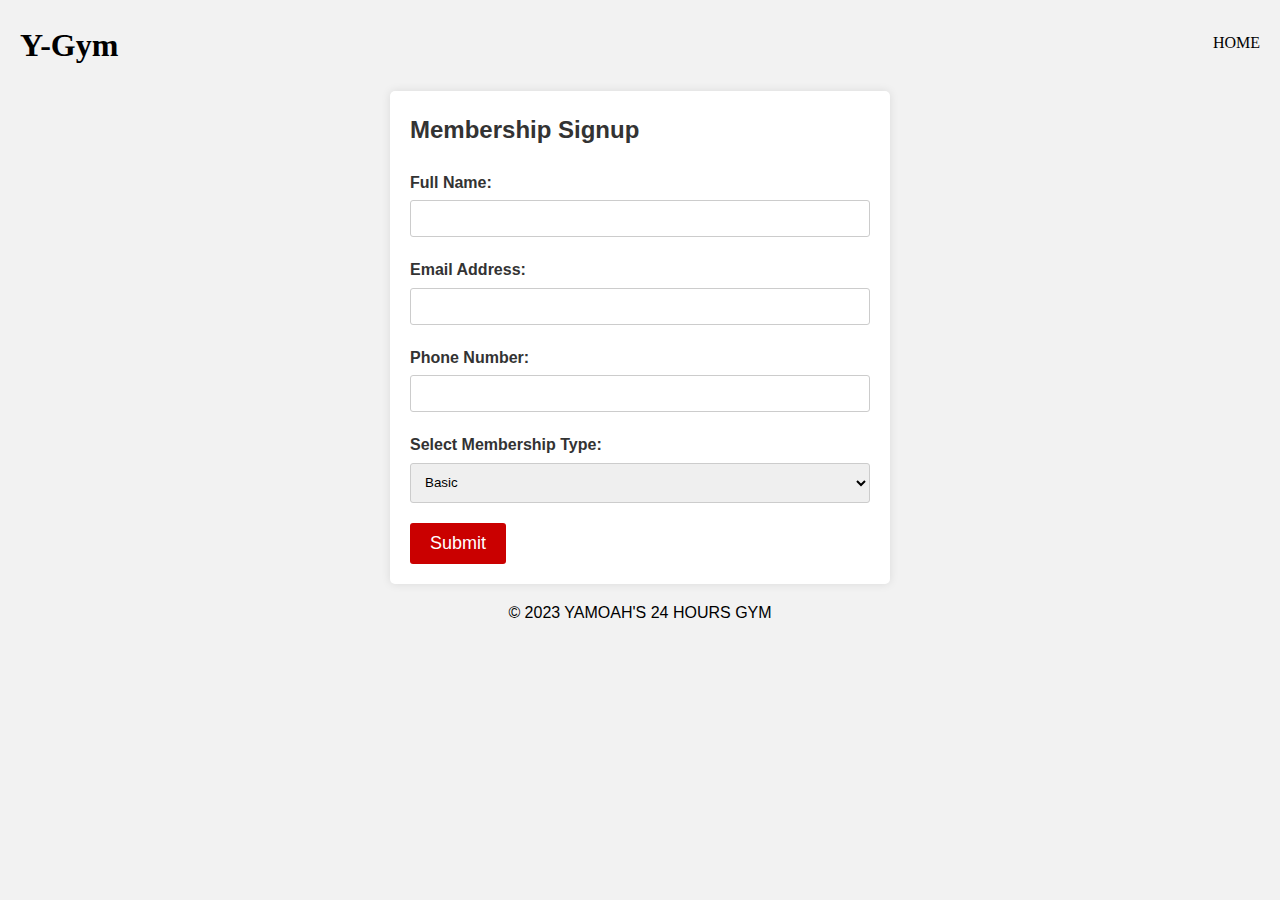
<file: Pages/join.html>
<!DOCTYPE html>
<html lang="en">
<head>
    <meta charset="UTF-8">
    <meta name="viewport" content="width=device-width, initial-scale=1.0">
    <title></title>
    <link rel="stylesheet" href="join.css">

</head>
<body>
    <header>
        <h1>Y-Gym</h1>
        <a href="../index.html"><p style="padding-top: 10px; ">HOME</p></a>
    </header>

    <section class="join-form">
        <h2>Membership Signup</h2>
        <form action="process_signup.php" method="POST">
            <label for="name">Full Name:</label>
            <input type="text" id="name" name="name" required>

            <label for="email">Email Address:</label>
            <input type="email" id="email" name="email" required>

            <label for="phone">Phone Number:</label>
            <input type="tel" id="phone" name="phone" required>

            <label for="membership">Select Membership Type:</label>
            <select id="membership" name="membership" required>
                <option value="basic">Basic</option>
                <option value="premium">Premium</option>
                <option value="ultimate">Ultimate</option>
            </select>

            <button type="submit">Submit</button>
        </form>
    </section>

    <footer>
        <p>&copy; 2023 YAMOAH'S 24 HOURS GYM</p>
    </footer>
</body>
</html>
</file>
<file: Pages/join.css>
* {
    margin: 0;
    padding: 0;
    box-sizing: border-box;
}


body {
    font-family: Arial, sans-serif;
    background-color: #f2f2f2;
    color: #333;
    line-height: 1.6;
}


header {
    color: #000000;
    font-family: Georgia, 'Times New Roman', Times, serif;
    text-align: center;
    display: flex;
    justify-content: space-between;
    padding: 20px;
}

header a {
    text-decoration: none;
    color: black;
}


/* Style the main content */
.join-form {
    max-width: 500px;
    margin: 0 auto;
    background-color: #fff;
    padding: 20px;
    border-radius: 5px;
    box-shadow: 0 0 10px rgba(0, 0, 0, 0.1);
}

.join-form h2 {
    font-size: 24px;
    margin-bottom: 20px;
}


form label {
    display: block;
    margin-bottom: 5px;
    font-weight: bold;
}

form input[type="text"],
form input[type="email"],
form input[type="tel"],
form select {
    width: 100%;
    padding: 10px;
    margin-bottom: 20px;
    border: 1px solid #ccc;
    border-radius: 3px;
}

form select {
    height: 40px;
}


form button[type="submit"] {
    background-color: #ca0000;
    color: #ffffff;
    padding: 10px 20px;
    border: none;
    border-radius: 3px;
    cursor: pointer;
    font-size: 18px;
}

/* Style the footer */
footer {
    text-align: center;
    color: #000000;
    padding: 1rem 0;
}

/* Media query for smaller screens */
@media (max-width: 768px) {
    .join-form {
        padding: 10px;
        width: 300px;
    }
    .join-form h2{
        font-size: 20px;
    }
    
}
</file>
